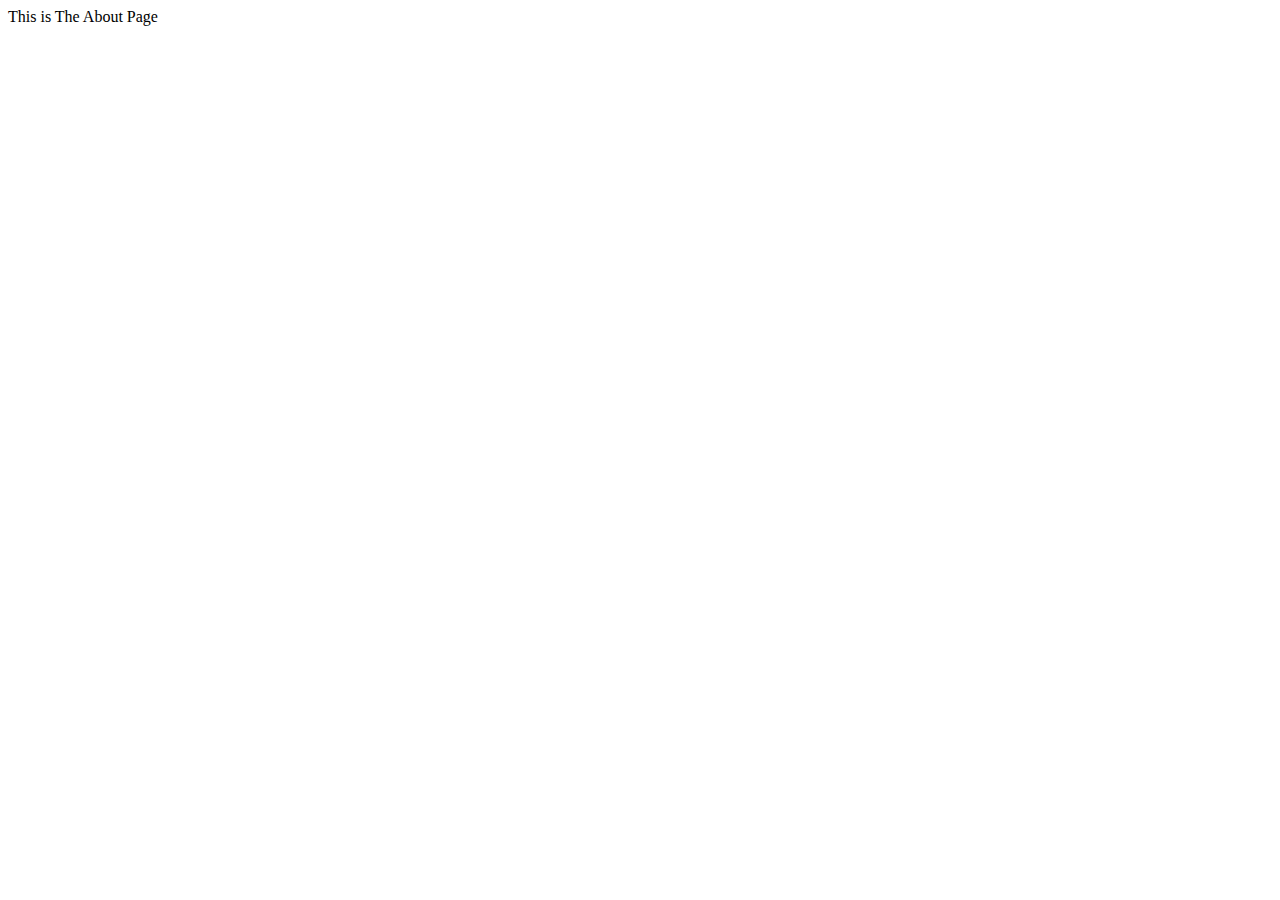
<file: about.html>
<!DOCTYPE html>
<html lang="en">
<head>
    <meta charset="UTF-8">
    <meta name="viewport" content="width=device-width, initial-scale=1.0">
    <title>Home Page</title>
</head>
<body>
    <div>
        This is The About Page
    </div>
</body>
</html>
</file>
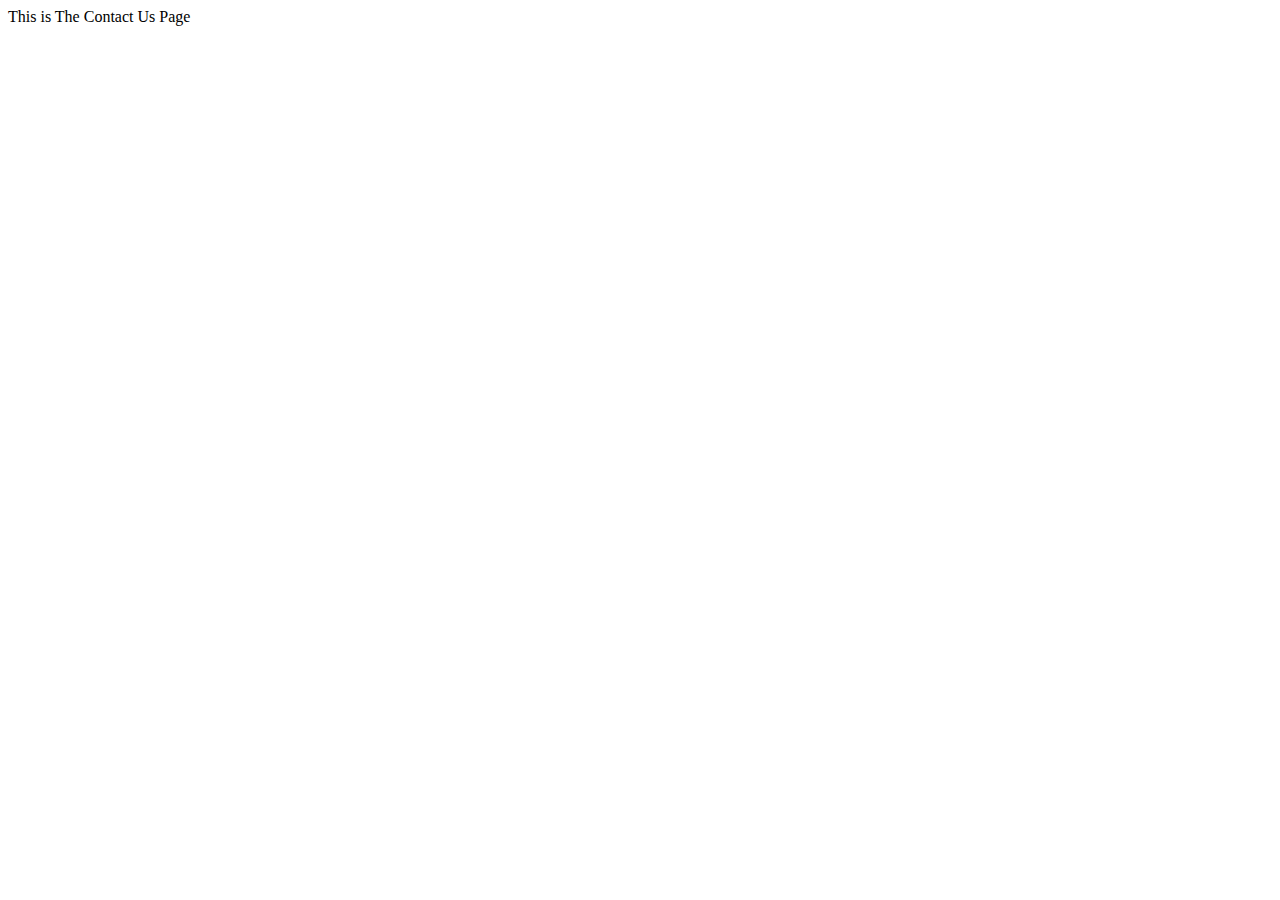
<file: contact.html>
<!DOCTYPE html>
<html lang="en">
<head>
    <meta charset="UTF-8">
    <meta name="viewport" content="width=device-width, initial-scale=1.0">
    <title>Home Page</title>
</head>
<body>
    <div>
        This is The Contact Us Page
    </div>
</body>
</html>
</file>
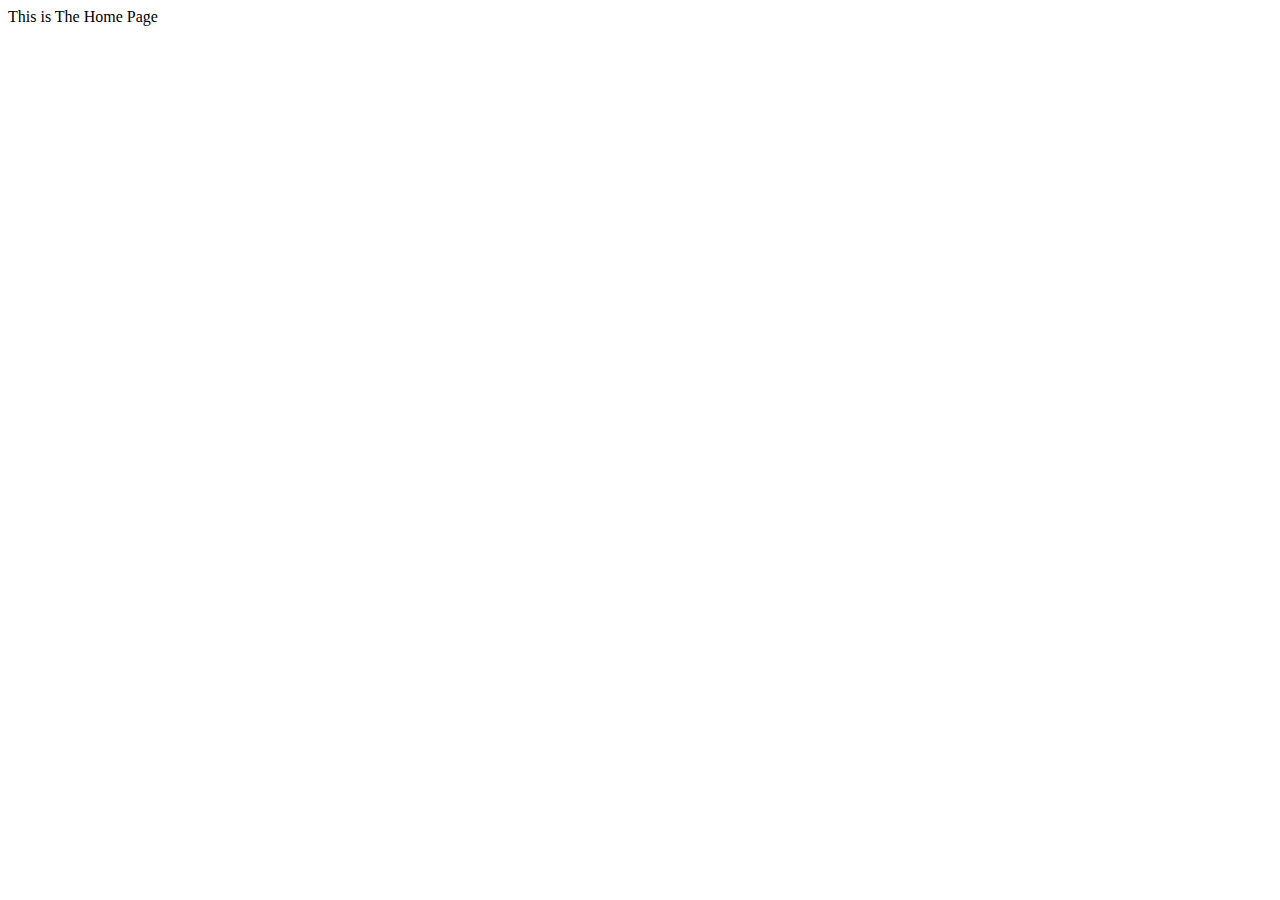
<file: home.html>
<!DOCTYPE html>
<html lang="en">
<head>
    <meta charset="UTF-8">
    <meta name="viewport" content="width=device-width, initial-scale=1.0">
    <title>Home Page</title>
</head>
<body>
    <div>
        This is The Home Page
    </div>
</body>
</html>
</file>
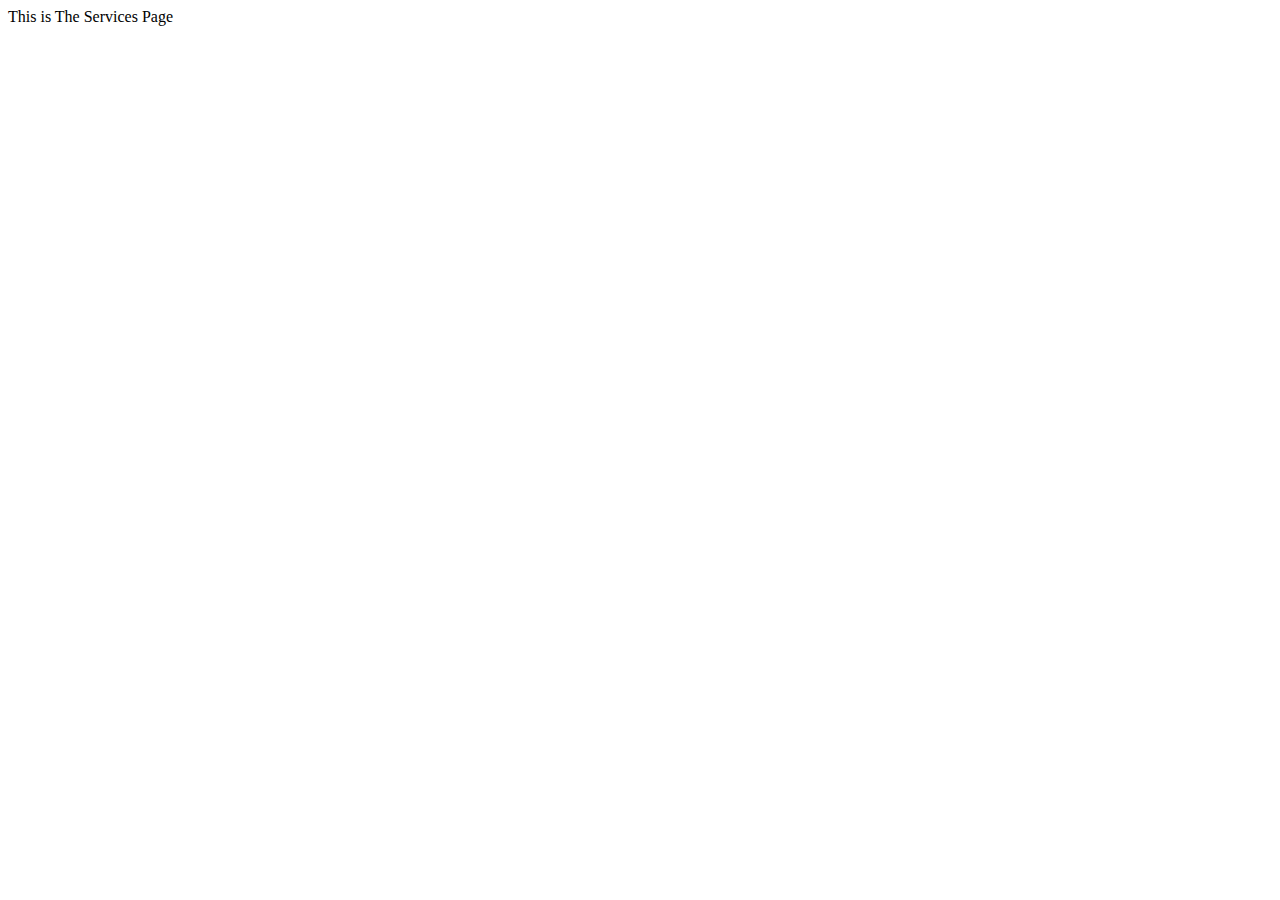
<file: services.html>
<!DOCTYPE html>
<html lang="en">
<head>
    <meta charset="UTF-8">
    <meta name="viewport" content="width=device-width, initial-scale=1.0">
    <title>Home Page</title>
</head>
<body>
    <div>
        This is The Services Page
    </div>
</body>
</html>
</file>
